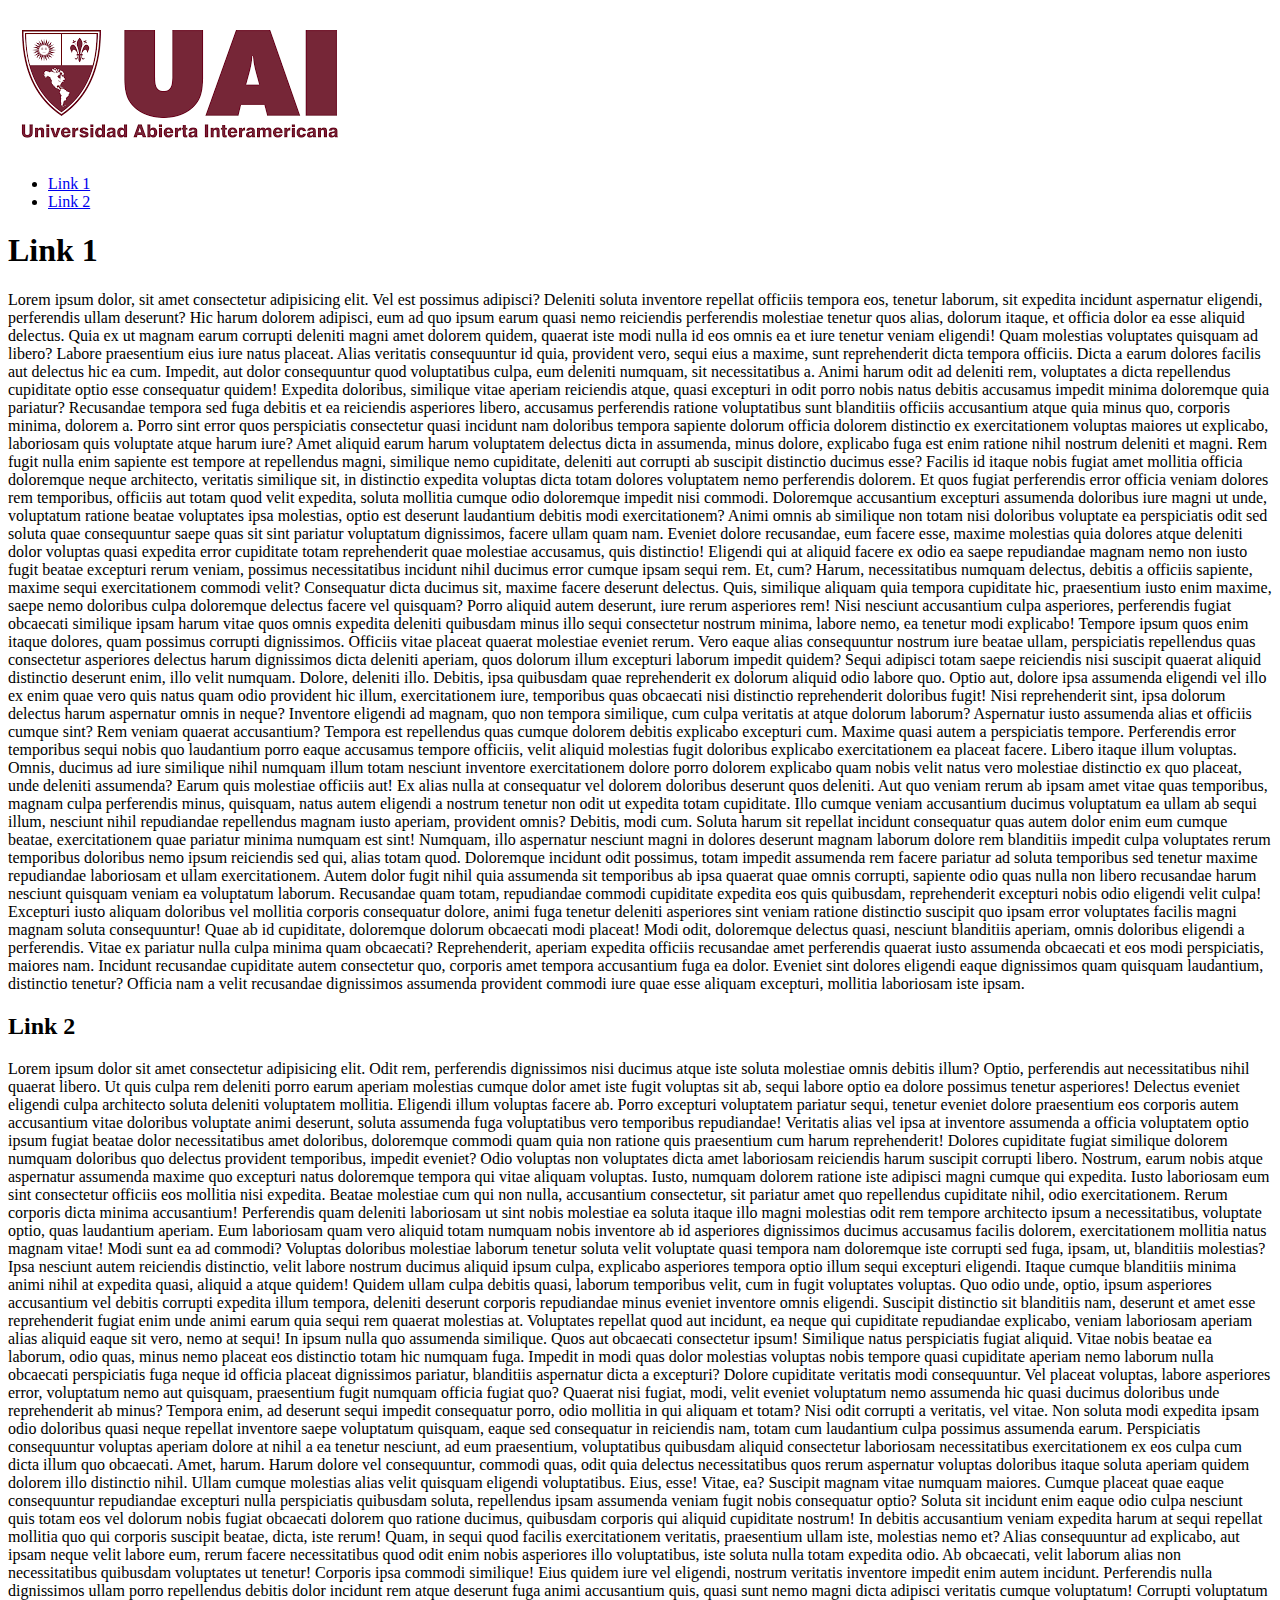
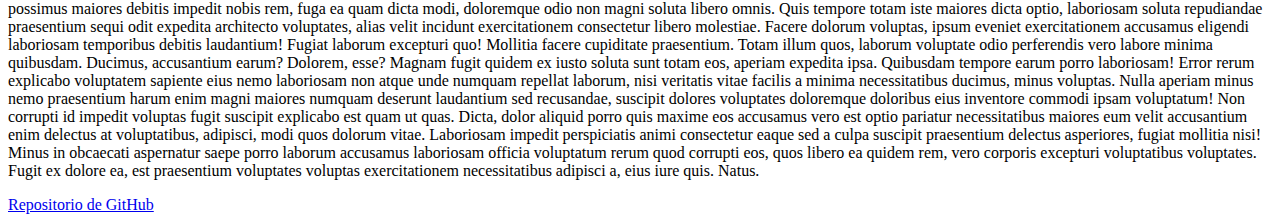
<file: index.html>
<!DOCTYPE html>
<html lang="en">
<head>
    <meta charset="UTF-8">
    <meta http-equiv="X-UA-Compatible" content="IE=edge">
    <meta name="viewport" content="width=device-width, initial-scale=1.0">
    <title>Document</title>
</head>
<body>
    <header>
        <img src="assets/uai-logo.png" alt="logo" />

        <nav>
            <ul>
                <li>
                    <a href="#link-1">Link 1</a>
                </li>
                <li>
                    <a href="#link-2">Link 2</a>
                </li>
            </ul>
        </nav>
    </header>

    <main>
        <section id="link-1">
            <h1>Link 1</h1>
            <p>
                Lorem ipsum dolor, sit amet consectetur adipisicing elit. Vel est possimus adipisci? Deleniti soluta inventore repellat officiis tempora eos, tenetur laborum, sit expedita incidunt aspernatur eligendi, perferendis ullam deserunt? Hic harum dolorem adipisci, eum ad quo ipsum earum quasi nemo reiciendis perferendis molestiae tenetur quos alias, dolorum itaque, et officia dolor ea esse aliquid delectus. Quia ex ut magnam earum corrupti deleniti magni amet dolorem quidem, quaerat iste modi nulla id eos omnis ea et iure tenetur veniam eligendi! Quam molestias voluptates quisquam ad libero? Labore praesentium eius iure natus placeat. Alias veritatis consequuntur id quia, provident vero, sequi eius a maxime, sunt reprehenderit dicta tempora officiis. Dicta a earum dolores facilis aut delectus hic ea cum. Impedit, aut dolor consequuntur quod voluptatibus culpa, eum deleniti numquam, sit necessitatibus a. Animi harum odit ad deleniti rem, voluptates a dicta repellendus cupiditate optio esse consequatur quidem! Expedita doloribus, similique vitae aperiam reiciendis atque, quasi excepturi in odit porro nobis natus debitis accusamus impedit minima doloremque quia pariatur? Recusandae tempora sed fuga debitis et ea reiciendis asperiores libero, accusamus perferendis ratione voluptatibus sunt blanditiis officiis accusantium atque quia minus quo, corporis minima, dolorem a. Porro sint error quos perspiciatis consectetur quasi incidunt nam doloribus tempora sapiente dolorum officia dolorem distinctio ex exercitationem voluptas maiores ut explicabo, laboriosam quis voluptate atque harum iure? Amet aliquid earum harum voluptatem delectus dicta in assumenda, minus dolore, explicabo fuga est enim ratione nihil nostrum deleniti et magni. Rem fugit nulla enim sapiente est tempore at repellendus magni, similique nemo cupiditate, deleniti aut corrupti ab suscipit distinctio ducimus esse? Facilis id itaque nobis fugiat amet mollitia officia doloremque neque architecto, veritatis similique sit, in distinctio expedita voluptas dicta totam dolores voluptatem nemo perferendis dolorem. Et quos fugiat perferendis error officia veniam dolores rem temporibus, officiis aut totam quod velit expedita, soluta mollitia cumque odio doloremque impedit nisi commodi. Doloremque accusantium excepturi assumenda doloribus iure magni ut unde, voluptatum ratione beatae voluptates ipsa molestias, optio est deserunt laudantium debitis modi exercitationem? Animi omnis ab similique non totam nisi doloribus voluptate ea perspiciatis odit sed soluta quae consequuntur saepe quas sit sint pariatur voluptatum dignissimos, facere ullam quam nam. Eveniet dolore recusandae, eum facere esse, maxime molestias quia dolores atque deleniti dolor voluptas quasi expedita error cupiditate totam reprehenderit quae molestiae accusamus, quis distinctio! Eligendi qui at aliquid facere ex odio ea saepe repudiandae magnam nemo non iusto fugit beatae excepturi rerum veniam, possimus necessitatibus incidunt nihil ducimus error cumque ipsam sequi rem. Et, cum? Harum, necessitatibus numquam delectus, debitis a officiis sapiente, maxime sequi exercitationem commodi velit? Consequatur dicta ducimus sit, maxime facere deserunt delectus. Quis, similique aliquam quia tempora cupiditate hic, praesentium iusto enim maxime, saepe nemo doloribus culpa doloremque delectus facere vel quisquam? Porro aliquid autem deserunt, iure rerum asperiores rem! Nisi nesciunt accusantium culpa asperiores, perferendis fugiat obcaecati similique ipsam harum vitae quos omnis expedita deleniti quibusdam minus illo sequi consectetur nostrum minima, labore nemo, ea tenetur modi explicabo! Tempore ipsum quos enim itaque dolores, quam possimus corrupti dignissimos. Officiis vitae placeat quaerat molestiae eveniet rerum. Vero eaque alias consequuntur nostrum iure beatae ullam, perspiciatis repellendus quas consectetur asperiores delectus harum dignissimos dicta deleniti aperiam, quos dolorum illum excepturi laborum impedit quidem? Sequi adipisci totam saepe reiciendis nisi suscipit quaerat aliquid distinctio deserunt enim, illo velit numquam. Dolore, deleniti illo. Debitis, ipsa quibusdam quae reprehenderit ex dolorum aliquid odio labore quo. Optio aut, dolore ipsa assumenda eligendi vel illo ex enim quae vero quis natus quam odio provident hic illum, exercitationem iure, temporibus quas obcaecati nisi distinctio reprehenderit doloribus fugit! Nisi reprehenderit sint, ipsa dolorum delectus harum aspernatur omnis in neque? Inventore eligendi ad magnam, quo non tempora similique, cum culpa veritatis at atque dolorum laborum? Aspernatur iusto assumenda alias et officiis cumque sint? Rem veniam quaerat accusantium? Tempora est repellendus quas cumque dolorem debitis explicabo excepturi cum. Maxime quasi autem a perspiciatis tempore. Perferendis error temporibus sequi nobis quo laudantium porro eaque accusamus tempore officiis, velit aliquid molestias fugit doloribus explicabo exercitationem ea placeat facere. Libero itaque illum voluptas. Omnis, ducimus ad iure similique nihil numquam illum totam nesciunt inventore exercitationem dolore porro dolorem explicabo quam nobis velit natus vero molestiae distinctio ex quo placeat, unde deleniti assumenda? Earum quis molestiae officiis aut! Ex alias nulla at consequatur vel dolorem doloribus deserunt quos deleniti. Aut quo veniam rerum ab ipsam amet vitae quas temporibus, magnam culpa perferendis minus, quisquam, natus autem eligendi a nostrum tenetur non odit ut expedita totam cupiditate. Illo cumque veniam accusantium ducimus voluptatum ea ullam ab sequi illum, nesciunt nihil repudiandae repellendus magnam iusto aperiam, provident omnis? Debitis, modi cum. Soluta harum sit repellat incidunt consequatur quas autem dolor enim eum cumque beatae, exercitationem quae pariatur minima numquam est sint! Numquam, illo aspernatur nesciunt magni in dolores deserunt magnam laborum dolore rem blanditiis impedit culpa voluptates rerum temporibus doloribus nemo ipsum reiciendis sed qui, alias totam quod. Doloremque incidunt odit possimus, totam impedit assumenda rem facere pariatur ad soluta temporibus sed tenetur maxime repudiandae laboriosam et ullam exercitationem. Autem dolor fugit nihil quia assumenda sit temporibus ab ipsa quaerat quae omnis corrupti, sapiente odio quas nulla non libero recusandae harum nesciunt quisquam veniam ea voluptatum laborum. Recusandae quam totam, repudiandae commodi cupiditate expedita eos quis quibusdam, reprehenderit excepturi nobis odio eligendi velit culpa! Excepturi iusto aliquam doloribus vel mollitia corporis consequatur dolore, animi fuga tenetur deleniti asperiores sint veniam ratione distinctio suscipit quo ipsam error voluptates facilis magni magnam soluta consequuntur! Quae ab id cupiditate, doloremque dolorum obcaecati modi placeat! Modi odit, doloremque delectus quasi, nesciunt blanditiis aperiam, omnis doloribus eligendi a perferendis. Vitae ex pariatur nulla culpa minima quam obcaecati? Reprehenderit, aperiam expedita officiis recusandae amet perferendis quaerat iusto assumenda obcaecati et eos modi perspiciatis, maiores nam. Incidunt recusandae cupiditate autem consectetur quo, corporis amet tempora accusantium fuga ea dolor. Eveniet sint dolores eligendi eaque dignissimos quam quisquam laudantium, distinctio tenetur? Officia nam a velit recusandae dignissimos assumenda provident commodi iure quae esse aliquam excepturi, mollitia laboriosam iste ipsam.
            </p>
        </section>
        
        <section id="link-2">
            <h2>Link 2</h2>
            <p>
                Lorem ipsum dolor sit amet consectetur adipisicing elit. Odit rem, perferendis dignissimos nisi ducimus atque iste soluta molestiae omnis debitis illum? Optio, perferendis aut necessitatibus nihil quaerat libero. Ut quis culpa rem deleniti porro earum aperiam molestias cumque dolor amet iste fugit voluptas sit ab, sequi labore optio ea dolore possimus tenetur asperiores! Delectus eveniet eligendi culpa architecto soluta deleniti voluptatem mollitia. Eligendi illum voluptas facere ab. Porro excepturi voluptatem pariatur sequi, tenetur eveniet dolore praesentium eos corporis autem accusantium vitae doloribus voluptate animi deserunt, soluta assumenda fuga voluptatibus vero temporibus repudiandae! Veritatis alias vel ipsa at inventore assumenda a officia voluptatem optio ipsum fugiat beatae dolor necessitatibus amet doloribus, doloremque commodi quam quia non ratione quis praesentium cum harum reprehenderit! Dolores cupiditate fugiat similique dolorem numquam doloribus quo delectus provident temporibus, impedit eveniet? Odio voluptas non voluptates dicta amet laboriosam reiciendis harum suscipit corrupti libero. Nostrum, earum nobis atque aspernatur assumenda maxime quo excepturi natus doloremque tempora qui vitae aliquam voluptas. Iusto, numquam dolorem ratione iste adipisci magni cumque qui expedita. Iusto laboriosam eum sint consectetur officiis eos mollitia nisi expedita. Beatae molestiae cum qui non nulla, accusantium consectetur, sit pariatur amet quo repellendus cupiditate nihil, odio exercitationem. Rerum corporis dicta minima accusantium! Perferendis quam deleniti laboriosam ut sint nobis molestiae ea soluta itaque illo magni molestias odit rem tempore architecto ipsum a necessitatibus, voluptate optio, quas laudantium aperiam. Eum laboriosam quam vero aliquid totam numquam nobis inventore ab id asperiores dignissimos ducimus accusamus facilis dolorem, exercitationem mollitia natus magnam vitae! Modi sunt ea ad commodi? Voluptas doloribus molestiae laborum tenetur soluta velit voluptate quasi tempora nam doloremque iste corrupti sed fuga, ipsam, ut, blanditiis molestias? Ipsa nesciunt autem reiciendis distinctio, velit labore nostrum ducimus aliquid ipsum culpa, explicabo asperiores tempora optio illum sequi excepturi eligendi. Itaque cumque blanditiis minima animi nihil at expedita quasi, aliquid a atque quidem! Quidem ullam culpa debitis quasi, laborum temporibus velit, cum in fugit voluptates voluptas. Quo odio unde, optio, ipsum asperiores accusantium vel debitis corrupti expedita illum tempora, deleniti deserunt corporis repudiandae minus eveniet inventore omnis eligendi. Suscipit distinctio sit blanditiis nam, deserunt et amet esse reprehenderit fugiat enim unde animi earum quia sequi rem quaerat molestias at. Voluptates repellat quod aut incidunt, ea neque qui cupiditate repudiandae explicabo, veniam laboriosam aperiam alias aliquid eaque sit vero, nemo at sequi! In ipsum nulla quo assumenda similique. Quos aut obcaecati consectetur ipsum! Similique natus perspiciatis fugiat aliquid. Vitae nobis beatae ea laborum, odio quas, minus nemo placeat eos distinctio totam hic numquam fuga. Impedit in modi quas dolor molestias voluptas nobis tempore quasi cupiditate aperiam nemo laborum nulla obcaecati perspiciatis fuga neque id officia placeat dignissimos pariatur, blanditiis aspernatur dicta a excepturi? Dolore cupiditate veritatis modi consequuntur. Vel placeat voluptas, labore asperiores error, voluptatum nemo aut quisquam, praesentium fugit numquam officia fugiat quo? Quaerat nisi fugiat, modi, velit eveniet voluptatum nemo assumenda hic quasi ducimus doloribus unde reprehenderit ab minus? Tempora enim, ad deserunt sequi impedit consequatur porro, odio mollitia in qui aliquam et totam? Nisi odit corrupti a veritatis, vel vitae. Non soluta modi expedita ipsam odio doloribus quasi neque repellat inventore saepe voluptatum quisquam, eaque sed consequatur in reiciendis nam, totam cum laudantium culpa possimus assumenda earum. Perspiciatis consequuntur voluptas aperiam dolore at nihil a ea tenetur nesciunt, ad eum praesentium, voluptatibus quibusdam aliquid consectetur laboriosam necessitatibus exercitationem ex eos culpa cum dicta illum quo obcaecati. Amet, harum. Harum dolore vel consequuntur, commodi quas, odit quia delectus necessitatibus quos rerum aspernatur voluptas doloribus itaque soluta aperiam quidem dolorem illo distinctio nihil. Ullam cumque molestias alias velit quisquam eligendi voluptatibus. Eius, esse! Vitae, ea? Suscipit magnam vitae numquam maiores. Cumque placeat quae eaque consequuntur repudiandae excepturi nulla perspiciatis quibusdam soluta, repellendus ipsam assumenda veniam fugit nobis consequatur optio? Soluta sit incidunt enim eaque odio culpa nesciunt quis totam eos vel dolorum nobis fugiat obcaecati dolorem quo ratione ducimus, quibusdam corporis qui aliquid cupiditate nostrum! In debitis accusantium veniam expedita harum at sequi repellat mollitia quo qui corporis suscipit beatae, dicta, iste rerum! Quam, in sequi quod facilis exercitationem veritatis, praesentium ullam iste, molestias nemo et? Alias consequuntur ad explicabo, aut ipsam neque velit labore eum, rerum facere necessitatibus quod odit enim nobis asperiores illo voluptatibus, iste soluta nulla totam expedita odio. Ab obcaecati, velit laborum alias non necessitatibus quibusdam voluptates ut tenetur! Corporis ipsa commodi similique! Eius quidem iure vel eligendi, nostrum veritatis inventore impedit enim autem incidunt. Perferendis nulla dignissimos ullam porro repellendus debitis dolor incidunt rem atque deserunt fuga animi accusantium quis, quasi sunt nemo magni dicta adipisci veritatis cumque voluptatum! Corrupti voluptatum possimus maiores debitis impedit nobis rem, fuga ea quam dicta modi, doloremque odio non magni soluta libero omnis. Quis tempore totam iste maiores dicta optio, laboriosam soluta repudiandae praesentium sequi odit expedita architecto voluptates, alias velit incidunt exercitationem consectetur libero molestiae. Facere dolorum voluptas, ipsum eveniet exercitationem accusamus eligendi laboriosam temporibus debitis laudantium! Fugiat laborum excepturi quo! Mollitia facere cupiditate praesentium. Totam illum quos, laborum voluptate odio perferendis vero labore minima quibusdam. Ducimus, accusantium earum? Dolorem, esse? Magnam fugit quidem ex iusto soluta sunt totam eos, aperiam expedita ipsa. Quibusdam tempore earum porro laboriosam! Error rerum explicabo voluptatem sapiente eius nemo laboriosam non atque unde numquam repellat laborum, nisi veritatis vitae facilis a minima necessitatibus ducimus, minus voluptas. Nulla aperiam minus nemo praesentium harum enim magni maiores numquam deserunt laudantium sed recusandae, suscipit dolores voluptates doloremque doloribus eius inventore commodi ipsam voluptatum! Non corrupti id impedit voluptas fugit suscipit explicabo est quam ut quas. Dicta, dolor aliquid porro quis maxime eos accusamus vero est optio pariatur necessitatibus maiores eum velit accusantium enim delectus at voluptatibus, adipisci, modi quos dolorum vitae. Laboriosam impedit perspiciatis animi consectetur eaque sed a culpa suscipit praesentium delectus asperiores, fugiat mollitia nisi! Minus in obcaecati aspernatur saepe porro laborum accusamus laboriosam officia voluptatum rerum quod corrupti eos, quos libero ea quidem rem, vero corporis excepturi voluptatibus voluptates. Fugit ex dolore ea, est praesentium voluptates voluptas exercitationem necessitatibus adipisci a, eius iure quis. Natus.
            </p>
        </section>
    </main>

    <footer>
        <a href="https://github.com/NicoDalli/lppa" target="_blank">
            Repositorio de GitHub
        </a>
    </footer>
</body>
</html>
</file>
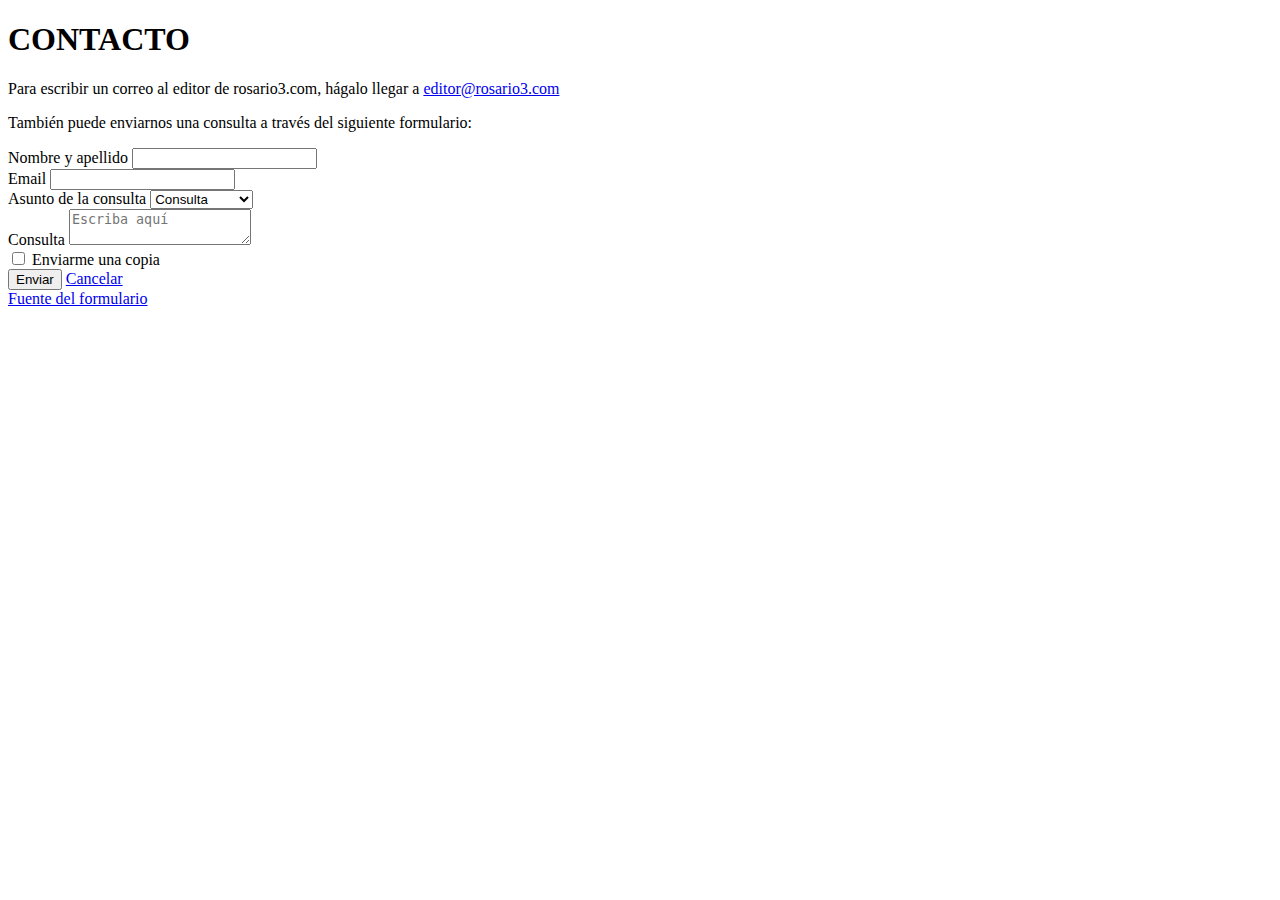
<file: tp-03/tp-03.html>
<!DOCTYPE html>
<html lang="en">
<head>
    <meta charset="UTF-8">
    <meta http-equiv="X-UA-Compatible" content="IE=edge">
    <meta name="viewport" content="width=device-width, initial-scale=1.0">
    <title>Contacto | Rosario3</title>
</head>
<body>
    <header> 
    </header>

    <main>
        <section>
            <h1>
                CONTACTO
            </h1> 

            <div>
                <p>
                    Para escribir un correo al editor de rosario3.com, hágalo llegar a <a href="mailto:editor@rosario3.com">editor@rosario3.com</a> 
                </p>
                <p>
                    También puede enviarnos una consulta a través del siguiente formulario:
                </p>
            </div>
        </section>

        <section>
            <form>
                <div>
                    <label for="nombre-y-apellido"/>
                        Nombre y apellido
                    </label>
                    <input type="text" id="nombre-y-apellido"/>
                </div>
                <div>
                    <label for="email"/>
                        Email
                    </label>
                    <input type="email" id="email"/>
                </div>
                <div>
                    <label for="asunto">
                        Asunto de la consulta
                    </label>
                    <select id="asunto">
                        <option label="Consulta"></option>
                        <option label="Sugerencia"></option>
                        <option label="Comentario"></option>
                        <option label="Reclamo"></option>
                        <option label="Felicitaciones"></option>
                        <option label="Otro"></option>
                    </select>
                </div>
                <div>
                    <label for="consulta">
                        Consulta
                    </label>
                    <textarea id="consulta" placeholder="Escriba aquí"></textarea>
                </div>

                <div>
                    <input type="checkbox" id="enviar-copia">
                    <label for="enviar-copia">
                        Enviarme una copia
                    </label>
                </div>
            </section>

            <section>
                <div>
                    <button type="submit">
                        Enviar
                    </button>

                    <a href="https://www.rosario3.com/">
                        Cancelar
                    </a>
                </div>
            </form>
        </section>
    </main>

    <footer>
        <a href="https://www.rosario3.com/contacto.html">
            Fuente del formulario
        </a>
    </footer>
</body>
</html>
</file>
